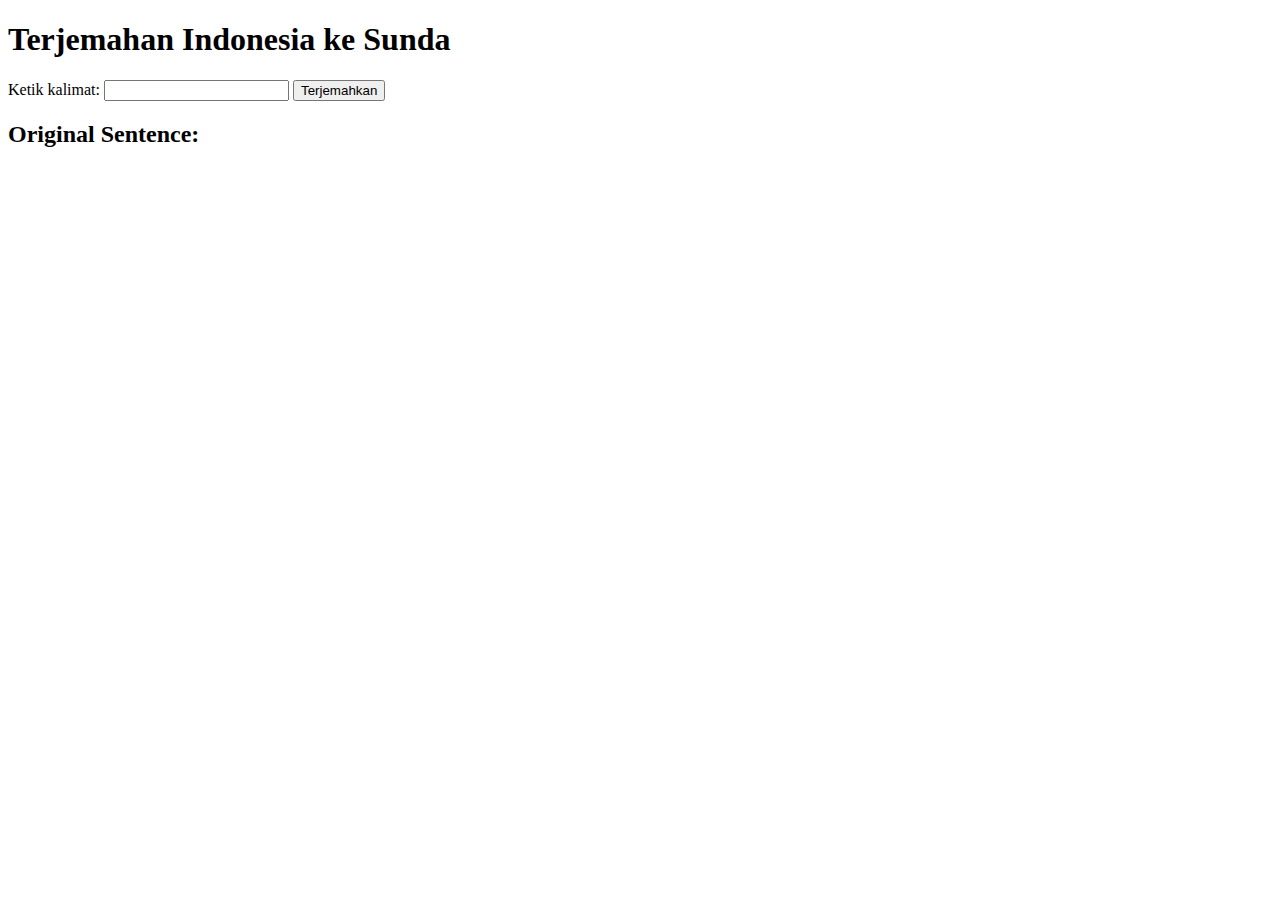
<file: old/indonesia ke sunda.html>
<!DOCTYPE html>
<html lang="en">
<head>
    <meta charset="UTF-8">
    <meta name="viewport" content="width=device-width, initial-scale=1.0">
    <title>Terjemahan Indonesia ke Sunda</title>
</head>
<body>
    <h1>Terjemahan Indonesia ke Sunda</h1>
    
    <label for="inputTranslatedSentence">Ketik kalimat:</label>
    <input type="text" id="inputTranslatedSentence">
    <button onclick="reverseTranslateSentence()">Terjemahkan</button>

    <h2>Original Sentence:</h2>
    <p id="originalSentence"></p>

    <script>
        // Function to read CSV file and create a dictionary
        function readCSV(file, callback) {
            var xhr = new XMLHttpRequest();
            xhr.open("GET", file, true);
            xhr.onreadystatechange = function () {
                if (xhr.readyState === 4 && xhr.status === 200) {
                    var lines = xhr.responseText.split('\n');
                    var dictionary = {};
                    for (var i = 0; i < lines.length; i++) {
                        var parts = lines[i].split(',');
                        if (parts.length === 2) {
                            dictionary[parts[1]] = parts[0];
                        }
                    }
                    callback(dictionary);
                }
            };
            xhr.send();
        }

        // Function to reverse-translate a sentence using the dictionary
        function reverseTranslateSentence() {
            var inputTranslatedSentence = document.getElementById('inputTranslatedSentence').value;
            inputTranslatedSentence = inputTranslatedSentence.replace(/[,\.]/g, function(match) {
                return ' ' + match;
            });
            console.log(inputTranslatedSentence)

            readCSV('sunda.csv', function (dictionary) {
                var words = inputTranslatedSentence.split(' ');
                var originalWords = words.map(function (word) {
                    return dictionary[word] || word;
                });
                var originalSentence = originalWords.join(' ');

                originalSentence = originalSentence.replace(/\s*[,\.]\s/g, function(match) {
                    return match.replace(/^\s+|\s+$/gm,'') + ' ';
                });
                
                document.getElementById('originalSentence').innerText = originalSentence;
            });
        }
    </script>
</body>
</html>
</file>
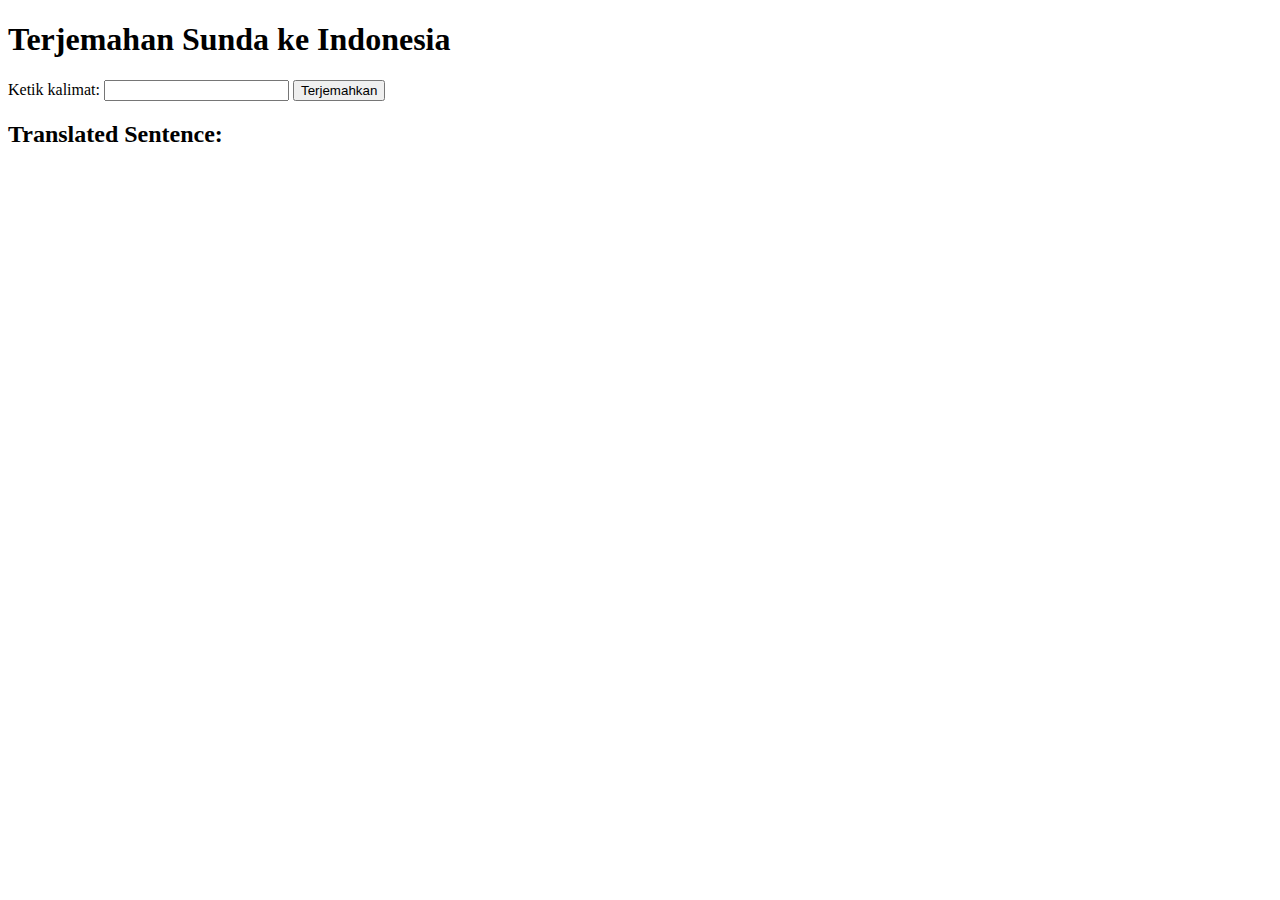
<file: old/sunda ke indonesia.html>
<!DOCTYPE html>
<html lang="en">
<head>
    <meta charset="UTF-8">
    <meta name="viewport" content="width=device-width, initial-scale=1.0">
    <title>Terjemahan Sunda ke Indonesia</title>
</head>
<body>
    <h1>Terjemahan Sunda ke Indonesia</h1>
    
    <label for="inputSentence">Ketik kalimat:</label>
    <input type="text" id="inputSentence">
    <button onclick="translateSentence()">Terjemahkan</button>

    <h2>Translated Sentence:</h2>
    <p id="translatedSentence"></p>

    <script>
        // Function to read CSV file and create a dictionary
        function readCSV(file, callback) {
            var xhr = new XMLHttpRequest();
            xhr.open("GET", file, true);
            xhr.onreadystatechange = function () {
                if (xhr.readyState === 4 && xhr.status === 200) {
                    var lines = xhr.responseText.split('\n');
                    var dictionary = {};
                    for (var i = 0; i < lines.length; i++) {
                        var parts = lines[i].split(',');
                        if (parts.length === 2) {
                            dictionary[parts[0]] = parts[1];
                        }
                    }
                    callback(dictionary);
                }
            };
            xhr.send();
        }

        // Function to translate a sentence using the dictionary
        function translateSentence() {
            var inputSentence = document.getElementById('inputSentence').value;
            readCSV('sunda.csv', function (dictionary) {
                var words = inputSentence.split(' ');
                var translatedWords = words.map(function (word) {
                    return dictionary[word] || word;
                });
                var translatedSentence = translatedWords.join(' ');
                document.getElementById('translatedSentence').innerText = translatedSentence;
            });
        }
    </script>
</body>
</html>
</file>
